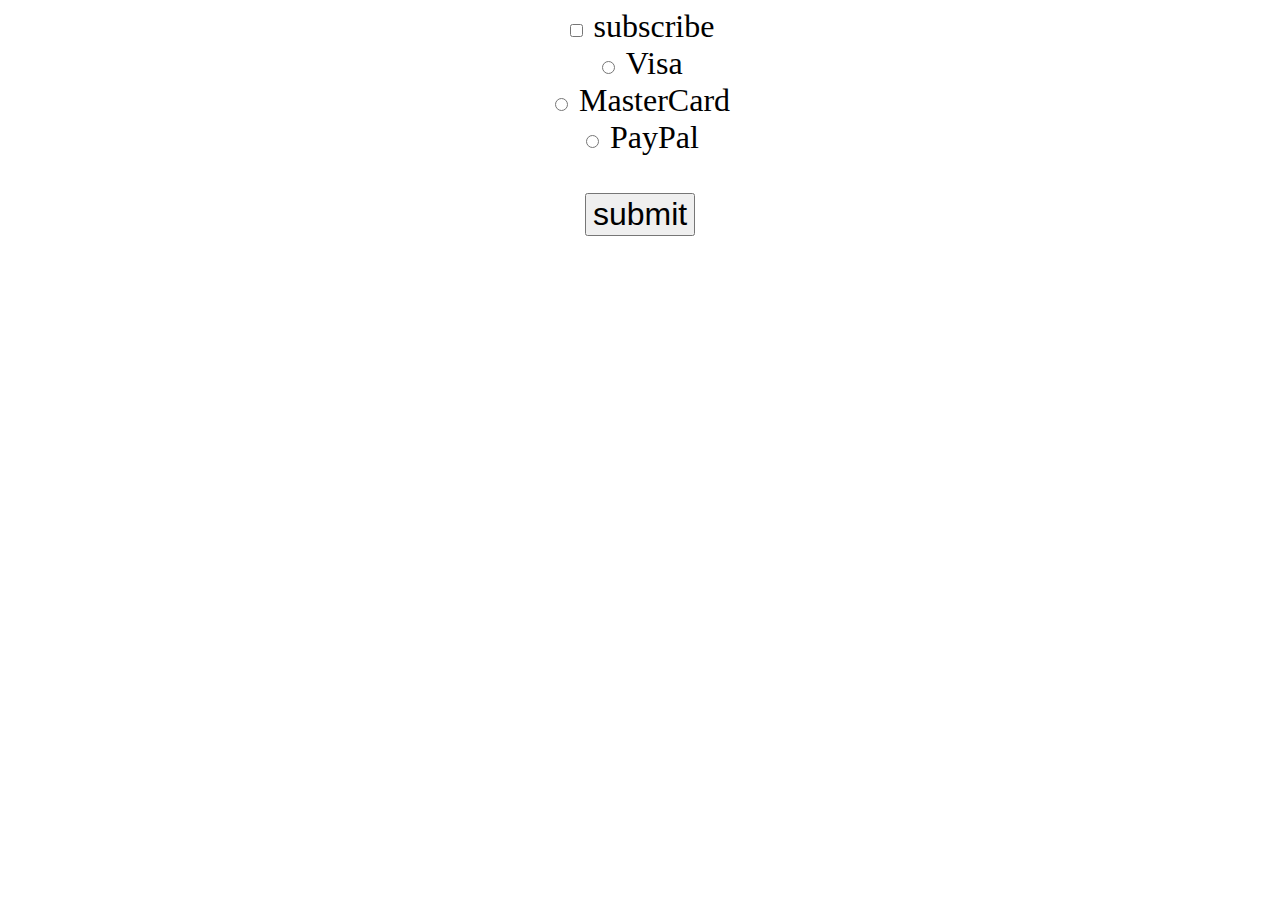
<file: checked/index.html>
<!DOCTYPE html>
<html lang="en">
<head>
    <meta charset="UTF-8">
    <meta name="viewport" content="width=device-width, initial-scale=1.0">
    <title>My website</title>
    <link rel="stylesheet" href="style.css">
</head>
<body>
    <input type="checkbox" id="myCheckBox">
    <label for="myCheckbox">subscribe</label><br>

    <input type="radio" id="visaBtn">
    <label for="visaBtn">Visa</label><br>
    <input type="radio" id="masterCardBtn">
    <label for="masterCardBtn">MasterCard</label><br>
    <input type="radio" id="payPalBtn">
    <label for="payPalBtn">PayPal</label><br><br>

    <button type="submit" id="mySubmit">submit</button>

    <p id="subResult"></p>
    <p id="paymentResult"></p>

    <!---do not remove!-->
    <script src="index.js"></script>
</body>
</html>
</file>
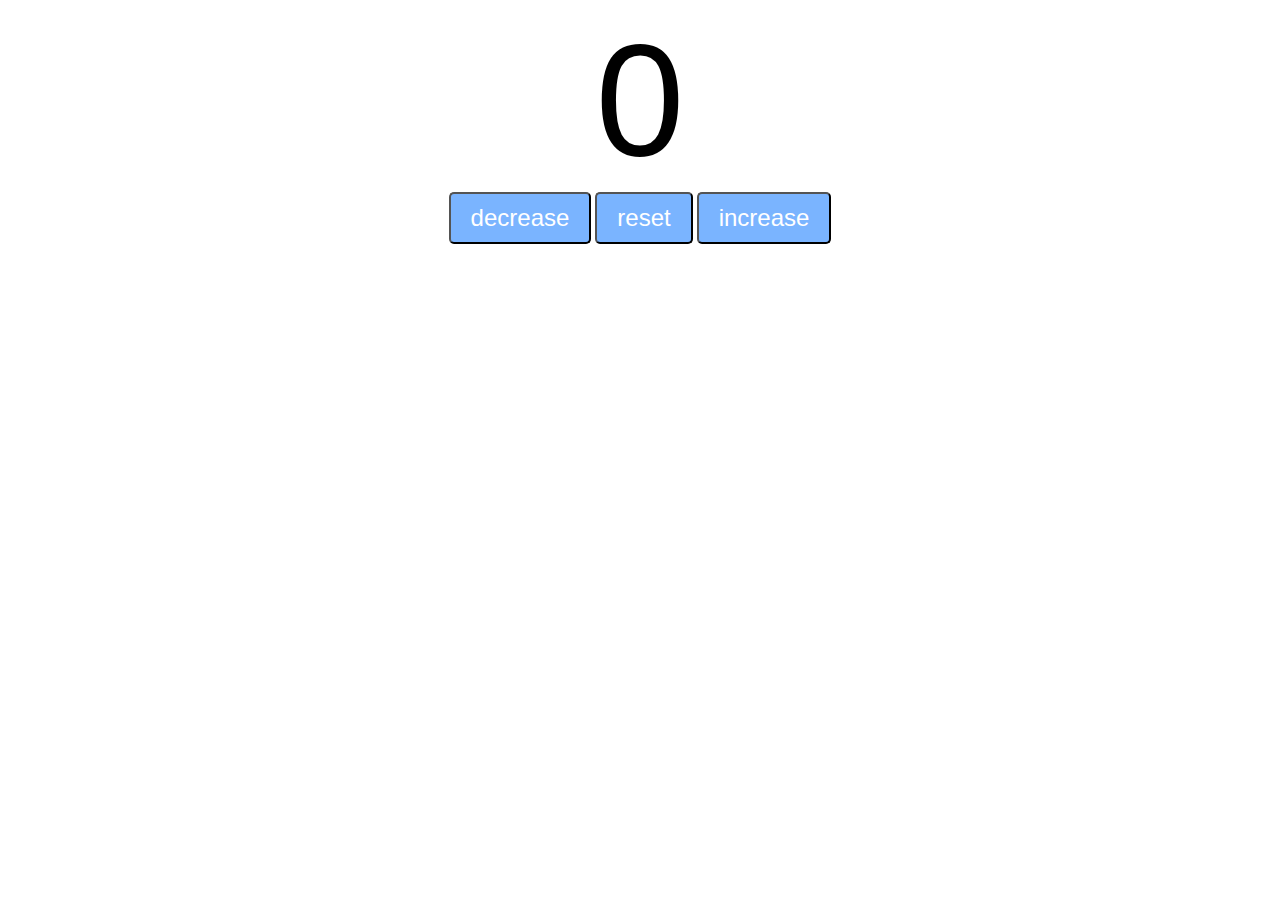
<file: counter website/index.html>
<!DOCTYPE html>
<html lang="en">
<head>
    <meta charset="UTF-8">
    <meta name="viewport" content="width=device-width, initial-scale=1.0">
    <title>My website</title>
    <link rel="stylesheet" href="style.css">
</head>
<body>
    <label id="countLabel">0</label>
    <div id="btnContainer">
        <button id="decreaseBtn" class="buttons">decrease</button>
        <button id="resetBtn" class="buttons">reset</button>
        <button id="increaseBtn" class="buttons">increase</button>
    </div>
    <!---do not remove!-->
    <script src="index.js"></script>
</body>
</html>
</file>
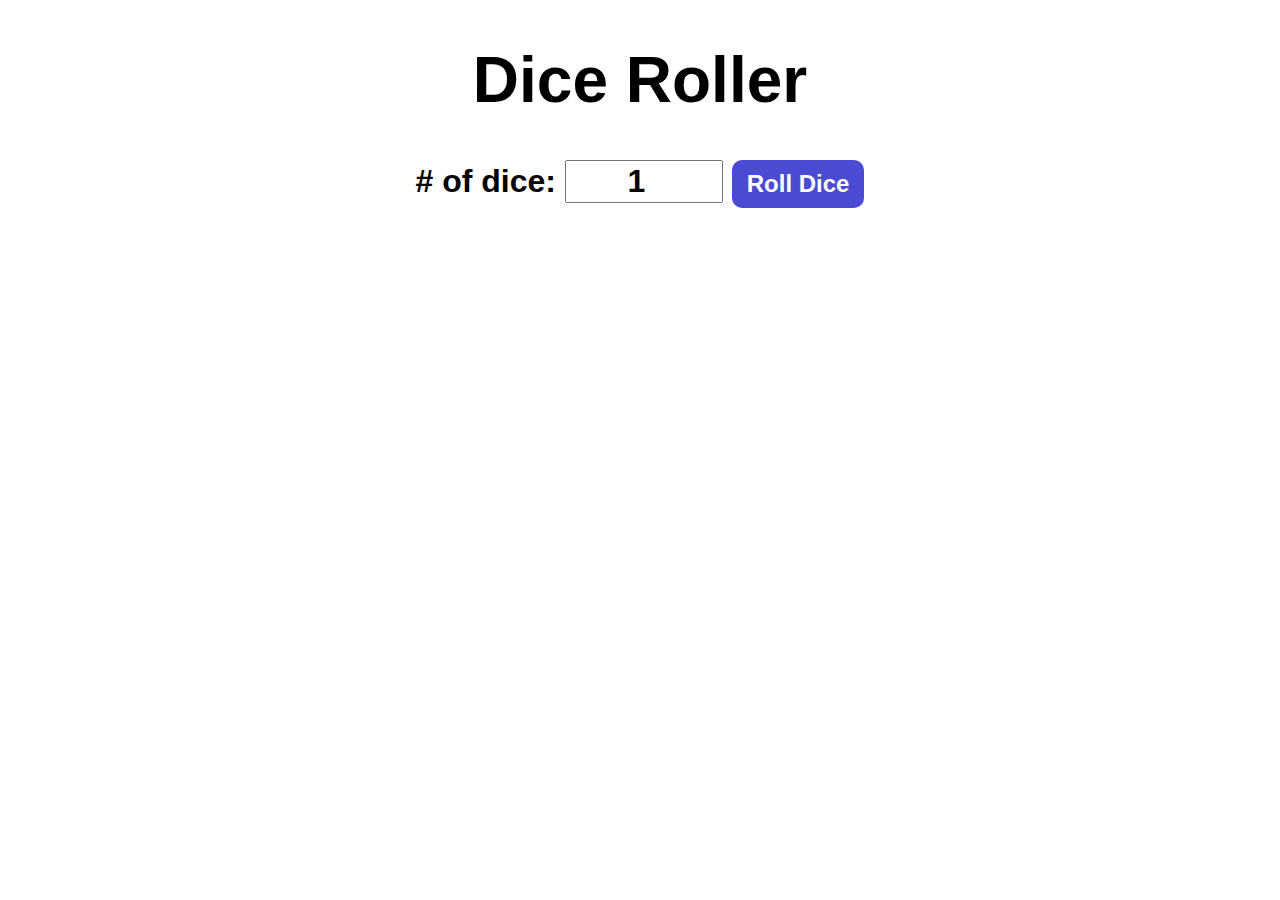
<file: dice roller/index.html>
<!DOCTYPE html>
<html lang="en">
<head>
    <meta charset="UTF-8">
    <meta name="viewport" content="width=device-width, initial-scale=1.0">
    <title>My website</title>
    <link rel="stylesheet" href="style.css">
</head>
<body>
    <div id="container">
        <h1>Dice Roller</h1>
        <label># of dice:</label>
        <input type="number" id="numOfDice" value="1" min="1">
        <button onclick="rollDice()">Roll Dice</button>
        <div id="diceResult"></div>
        <div id="diceImages"></div>
    </div>

    <!---do not remove!-->
    <script src="index.js"></script>
</body>
</html>
</file>
<file: checked/style.css>
body {
    font-family: Verdana;
    font-size: 2em;
    text-align: center;
}
#mySubmit {
    font-size: 1em;
}
</file>
<file: counter website/style.css>
#countLabel {
    display: block;
    text-align: center;
    font-size: 10em;
    font-family: Helvetica;
}

#btnContainer {
    text-align: center;
}

.buttons {
    padding: 10px 20px;
    font-size: 1.5em;
    color: white;
    background-color: hsl(214, 100%, 74%);
    border-radius: 5px;
    cursor: pointer;
    transition: background-color 0.25s;
}
.buttons:hover {
    background-color: hsl(214, 100%, 56%);
}
</file>
<file: dice roller/style.css>
#container{
    font-family: Arial, sans-serif;
    text-align: center;
    font-size: 2rem;
    font-weight: bold;
}
button{
    font-size: 1.5rem;
    padding: 10px 15px;
    border-radius: 10px;
    border: none;
    background-color: rgb(74, 74, 210);
    color: white;
    font-weight: bold;
    cursor: pointer;
}
button:hover{
    background-color: rgb(121, 121, 245);
}
input{
    font-size: 2rem;
    width: 150px;
    text-align: center;
    font-weight: bold;
}
#diceResult{
    margin: 25px;
}
#diceImages img{
    width: 150px;
    margin: 5px;
}
</file>
